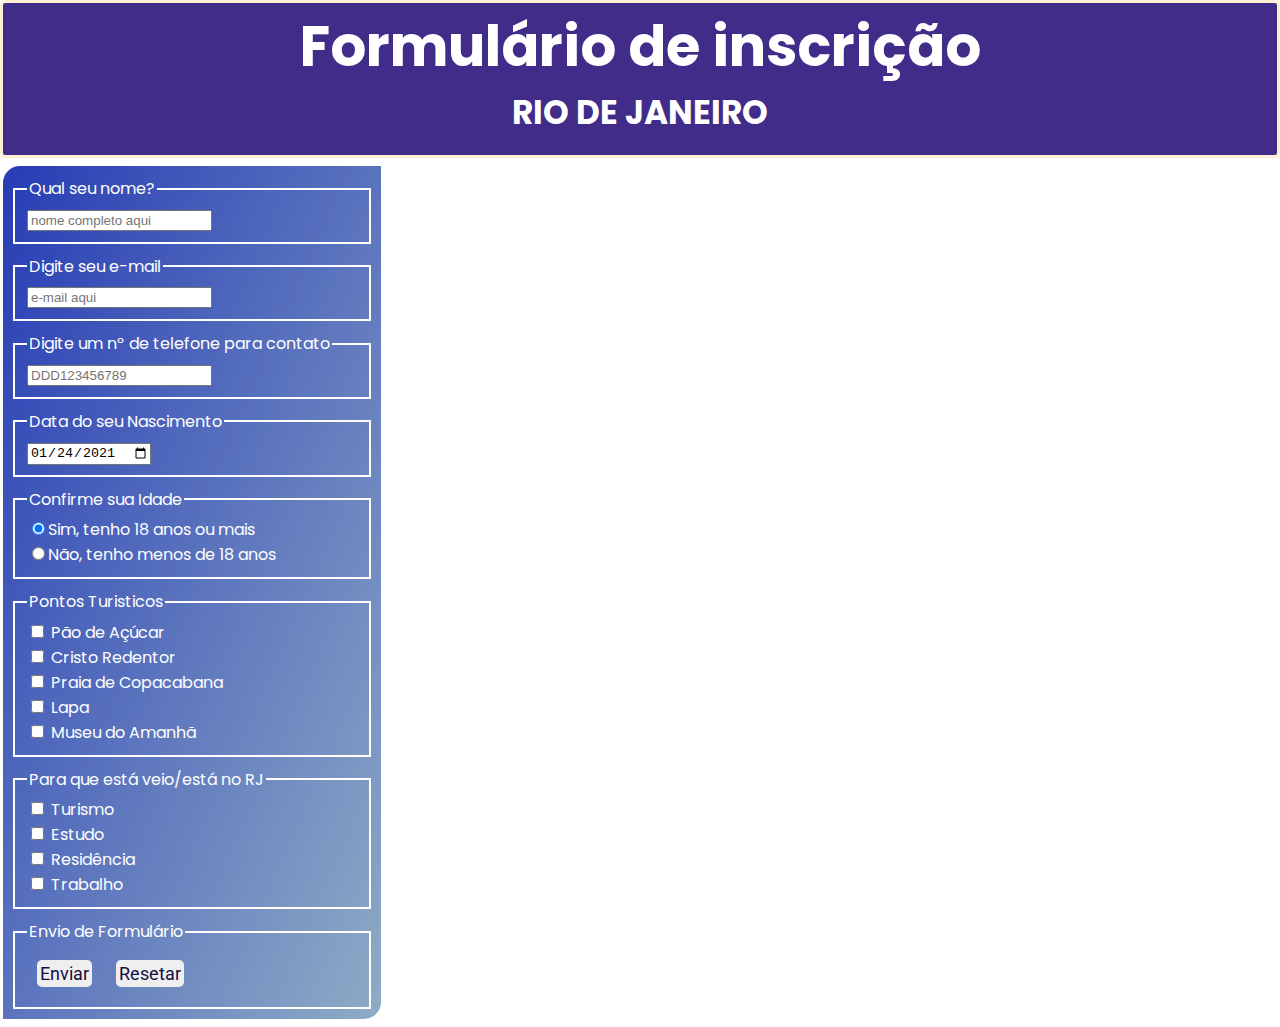
<file: index.html>
<!-- GRUPO CHECKPOINT 2 - FRONTEND 1:
Davi Aponus Müller
Gabriella Gomes de Lima -->


<!DOCTYPE html>
<html lang="pt-br">

<head>
    <meta charset="UTF-8">
    <meta http-equiv="X-UA-Compatible" content="IE=edge">
    <meta name="viewport" content="width=device-width, initial-scale=1.0">
    <link href="css/style.css" rel="stylesheet">
    <title>O RJ continua lindo</title>
</head>

<body>
    <div class="container">
        <header>
            <h1 class="h1">Formulário de inscrição</h1> <h3>RIO DE JANEIRO </h3>         
        </header>
                                          
        <main>                           
        
        <div class="links">
           
            <form> 

                <fieldset>
                    <legend>Qual seu nome?</legend>
                    <label for="nome" style="display: block ;"></label>
                    <input type="text" id="nome" required placeholder="nome completo aqui" maxlength="100">
                </fieldset>

                <fieldset>
                    <legend>Digite seu e-mail </legend>
                    <label for="email" style="display: block ;"></label>
                    <input type="email" name="email" id="email" required placeholder="e-mail aqui">
                </fieldset>

                <fieldset>
                    <legend>Digite um nº de telefone para contato</legend>
                    <label for="tel" style="display: block ;"></label>
                    <input type="tel" id="ntelefone" required placeholder="DDD123456789">
                </fieldset>

                <fieldset>
                    <legend>Data do seu Nascimento</legend>
                    <label for="data" style="display: block ;"></label>
                    <input type="date" id="data" min="1900-01-01" max="2030-31-12" value="2021-01-24">
                </fieldset>

                <fieldset>

                    <legend>Confirme sua Idade</legend>
                    <input type="radio" name="idade" value="+=18" id="+=18" checked><label for="+=18">Sim, tenho 18 anos
                        ou mais</label>
                    <br>
                    <input type="radio" name="idade" value="-18" id="-18"><label for="-18">Não, tenho menos de 18
                        anos</label>
                </fieldset>

                <fieldset>
                    <legend>Pontos Turisticos</legend>
                    <div>
                        <input type="checkbox" name="pontot" id="ca"> <label for="pp">Pão de Açúcar
                    </div>
                    <input type="checkbox" name="pontot" id="pm"> <label for="sd">Cristo Redentor
                        <div>
                            <input type="checkbox" name="pontot" id="aj"> <label for="sm">Praia de Copacabana
                        </div>
                        <input type="checkbox" name="pontot" id="scar"> <label for="bb"> Lapa
                            <div>
                                <input type="checkbox" name="pontot" id="sz"> <label for="ac"> Museu do Amanhã
                            </div>
                </fieldset>
                <fieldset>
                    <legend>Para que está veio/está no RJ</legend>
                    <div>
                        <input type="checkbox" name="inter" id="tur"> <label for="pp">Turismo
                    </div>
                    <input type="checkbox" name="inter" id="trb"> <label for="sd">Estudo
                        <div>
                            <input type="checkbox" name="res" id="aj"> <label for="sm">Residência
                        </div>
                        <input type="checkbox" name="est" id="scar"> <label for="bb">Trabalho
                            
                </fieldset>

                

                <fieldset>
                    <legend>Envio de Formulário</legend>
                    <button type="submit">Enviar</button>
                    <button type="reset">Resetar</button>
                </fieldset>  
            
            </form>
            
        </div>
        </main>
    </div>
</body>

</html>
</file>
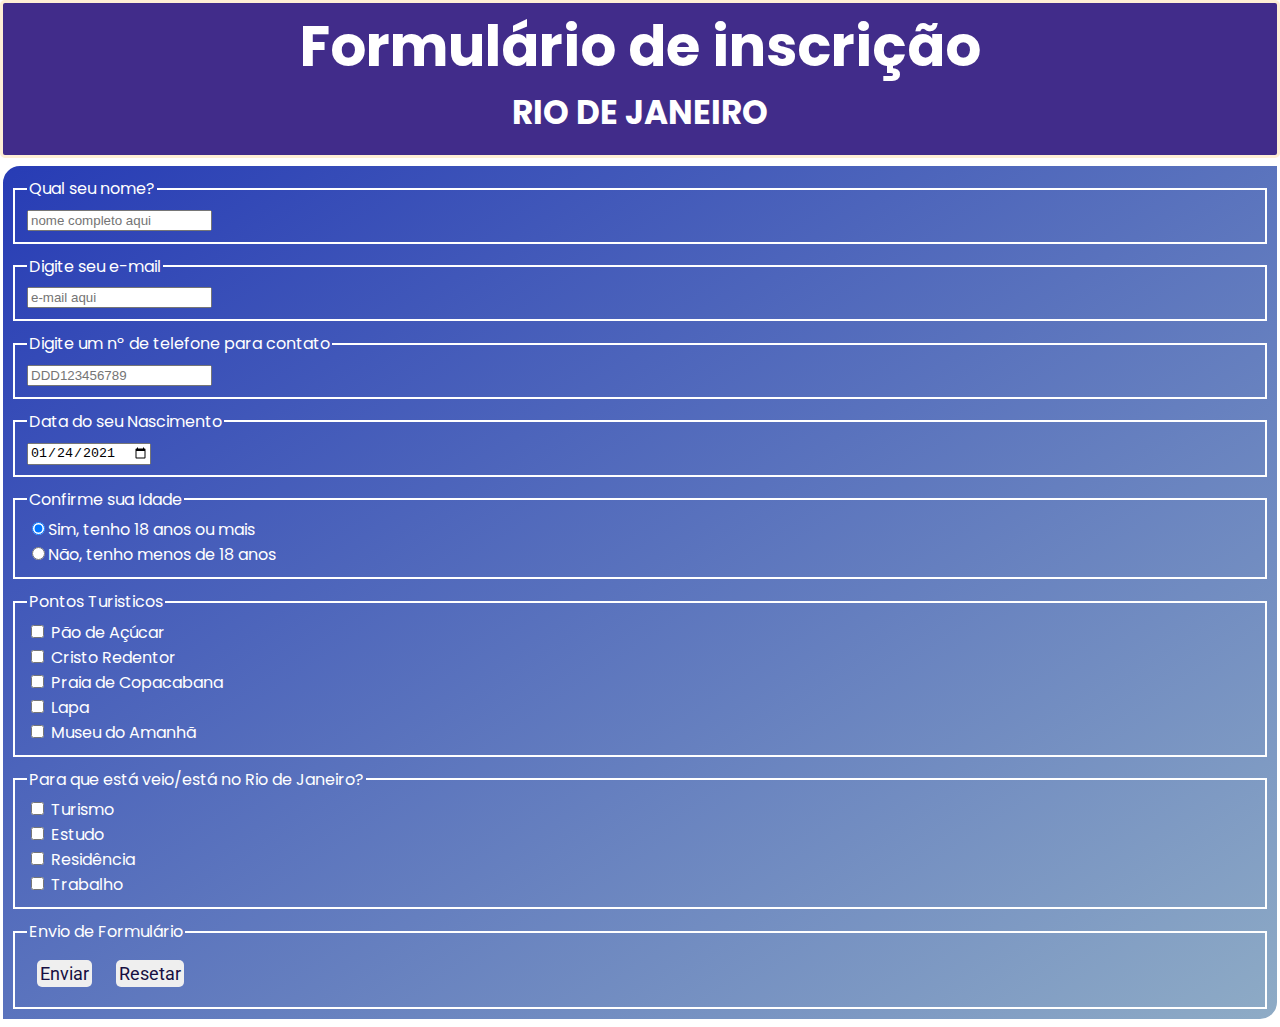
<file: checkpoint 2/index.html>
<!-- GRUPO CHECKPOINT 2 - FRONTEND 1:
Davi Aponus Müller
Gabriella Gomes de Lima -->


<!DOCTYPE html>
<html lang="pt-br">

<head>
    <meta charset="UTF-8">
    <meta http-equiv="X-UA-Compatible" content="IE=edge">
    <meta name="viewport" content="width=device-width, initial-scale=1.0">
    <link href="css/style.css" rel="stylesheet">
    <title>O RJ continua lindo</title>
</head>

<body>
    <div class="container">
        <header>
            <h1 class="h1">Formulário de inscrição</h1> <h3>RIO DE JANEIRO </h3>
           
        </header>
                                          
        <main>
            
            </div>

           
        </main>
        <div class="links">
           
            <form>

                <fieldset>
                    <legend>Qual seu nome?</legend>
                    <label for="nome" style="display: block ;"></label>
                    <input type="text" id="nome" required placeholder="nome completo aqui" maxlength="100">
                </fieldset>

                <fieldset>
                    <legend>Digite seu e-mail </legend>
                    <label for="email" style="display: block ;"></label>
                    <input type="email" name="email" id="email" required placeholder="e-mail aqui">
                </fieldset>

                <fieldset>
                    <legend>Digite um nº de telefone para contato</legend>
                    <label for="tel" style="display: block ;"></label>
                    <input type="tel" id="ntelefone" required placeholder="DDD123456789">
                </fieldset>

                <fieldset>
                    <legend>Data do seu Nascimento</legend>
                    <label for="data" style="display: block ;"></label>
                    <input type="date" id="data" min="1900-01-01" max="2030-31-12" value="2021-01-24">
                </fieldset>

                <fieldset>

                    <legend>Confirme sua Idade</legend>
                    <input type="radio" name="idade" value="+=18" id="+=18" checked><label for="+=18">Sim, tenho 18 anos
                        ou mais</label>
                    <br>
                    <input type="radio" name="idade" value="-18" id="-18"><label for="-18">Não, tenho menos de 18
                        anos</label>
                </fieldset>

                <fieldset>
                    <legend>Pontos Turisticos</legend>
                    <div>
                        <input type="checkbox" name="pontot" id="ca"> <label for="pp">Pão de Açúcar
                    </div>
                    <input type="checkbox" name="pontot" id="pm"> <label for="sd">Cristo Redentor
                        <div>
                            <input type="checkbox" name="pontot" id="aj"> <label for="sm">Praia de Copacabana
                        </div>
                        <input type="checkbox" name="pontot" id="scar"> <label for="bb"> Lapa
                            <div>
                                <input type="checkbox" name="pontot" id="sz"> <label for="ac"> Museu do Amanhã
                            </div>
                </fieldset>
                <fieldset>
                    <legend>Para que está veio/está no Rio de Janeiro?</legend>
                    <div>
                        <input type="checkbox" name="inter" id="tur"> <label for="pp">Turismo
                    </div>
                    <input type="checkbox" name="inter" id="trb"> <label for="sd">Estudo
                        <div>
                            <input type="checkbox" name="res" id="aj"> <label for="sm">Residência
                        </div>
                        <input type="checkbox" name="est" id="scar"> <label for="bb">Trabalho
                            
                </fieldset>

                

                <fieldset>
                    <legend>Envio de Formulário</legend>
                    <button type="submit">Enviar</button>
                    <button type="reset">Resetar</button>
                </fieldset>
        </div>

        
            
            </div>
        </div>
        </footer>
    </div>
</body>

</html>
</file>
<file: css/style.css>
/*Organização do arquivo style.css*/
@import url('https://fonts.googleapis.com/css2?family=Roboto:wght@500&display=swap');
@import url('https://fonts.googleapis.com/css2?family=Poppins:wght@300&display=swap');


/* Tag para criação do grid */
.container {
    display: grid;
    grid-template-columns: 30% 70%;
    grid-template-areas:
        'header header'
        'links main'
        'footer footer';
}

/* ------------------------------------------------------------------------------------------------------------------ */

/*Tag body*/
body {
    background-image: url("https://d3ugyf2ht6aenh.cloudfront.net/stores/363/165/products/depositphotos_11451061_ds-internet2-58bed3d9cceb2e78dc15929333837604-1024-1024.jpg");
    background-size: cover;
    background-color: rgb(255, 255, 255);
    background-attachment: fixed;
    background-repeat: no-repeat;
    background-position: center;
    padding: 0;
    margin: 0;
}

/* ------------------------------------------------------------------------------------------------------------------ */

/*Tag header*/
header {
    grid-area: header;
    /* para gerar uma area neste grid */
    font-family: 'Poppins', sans-serif;
    font-size: 28px;
    padding: 1px;
    background-color: rgb(65, 44, 138);
    color: white;
    border: papayawhip 3px solid;
    border-radius: 5px;
    text-align: center;
    position: sticky;
    top: 0px;
    overflow: hidden;
    z-index: 1;
    margin: 0;
    height: 150px;
}


h1 {
    margin: 0;
}

h3 {
    margin: 0;
}


/* ------------------------------------------------------------------------------------------------------------------ */

/* Tag geral para os links */
.links {
    grid-area: links;
    background-image: linear-gradient(to bottom right, rgba(7, 31, 170, 0.87), rgba(127, 160, 190, 0.884));
    /* Para adicionar um gradiente linear */
    font-family: 'Poppins', sans-serif;
    font-size: 16px;
    color: white;
    border: solid 3px white;
    border-top-left-radius: 20px;
    /* Para adicionar radius apenas na parte superior esquerda */
    border-bottom-right-radius: 20px;
    /* Para adicionar radius apenas na parte inferior direita */
    align-content: center;
    margin-top: 5px;
    margin-bottom: 5px;


}

.links h1 {
    /* Para poder selcionar a tag h1 dentro da classe links */
    text-align: center;
    font-size: x-large;
    font-family: 'Roboto', sans-serif;
}



fieldset {
    border-radius: 5 px;
    border: solid 2px white;
    margin: 10px;
}

/* ------------------------------------------------------------------------------------------------------------------ */

/* Tags para edição dos botões */
button {
    padding: 3px;
    margin: 10px;
    border-radius: 5px;
    font-family: 'Roboto', sans-serif;
    font-size: large;
    color: rgb(23, 15, 66);
    transition: ease-in-out;
    cursor: pointer;
    /* para transformar o cursor do mouse na mãozinha de seleção */
    border: none;
}
</file>
<file: checkpoint 2/css/style.css>
/*Organização do arquivo style.css*/
@import url('https://fonts.googleapis.com/css2?family=Roboto:wght@500&display=swap');
@import url('https://fonts.googleapis.com/css2?family=Poppins:wght@300&display=swap');


/* Tag para criação do grid */
.container {
    display: grid;
    grid-template-columns: 30% 70%;
    grid-template-areas:
        'header header'
        'links main'
        'footer footer';
}

/* ------------------------------------------------------------------------------------------------------------------ */

/*Tag body*/
body {
    background-image: url("https://d3ugyf2ht6aenh.cloudfront.net/stores/363/165/products/depositphotos_11451061_ds-internet2-58bed3d9cceb2e78dc15929333837604-1024-1024.jpg");
    background-size: cover;
    background-color: rgb(255, 255, 255);
    background-attachment: fixed;
    background-repeat: no-repeat;
    background-position: center;
    padding: 0;
    margin: 0;
}

/* ------------------------------------------------------------------------------------------------------------------ */

/*Tag header*/
header {
    grid-area: header;
    /* para gerar uma area neste grid */
    font-family: 'Poppins', sans-serif;
    font-size: 28px;
    padding: 1px;
    background-color: rgb(65, 44, 138);
    color: white;
    border: papayawhip 3px solid;
    border-radius: 5px;
    text-align: center;
    position: sticky;
    top: 0px;
    overflow: hidden;
    z-index: 1;
    margin: 0;
    height: 150px;
}


h1 {
    margin: 0;
}

h3 {
    margin: 0;
}


/* ------------------------------------------------------------------------------------------------------------------ */

/* Tag geral para os links */
.links {
    grid-area: links;
    background-image: linear-gradient(to bottom right, rgba(7, 31, 170, 0.87), rgba(127, 160, 190, 0.884));
    /* Para adicionar um gradiente linear */
    font-family: 'Poppins', sans-serif;
    font-size: 16px;
    color: white;
    border: solid 3px white;
    border-top-left-radius: 20px;
    /* Para adicionar radius apenas na parte superior esquerda */
    border-bottom-right-radius: 20px;
    /* Para adicionar radius apenas na parte inferior direita */
    align-content: center;
    margin-top: 5px;
    margin-bottom: 5px;


}

.links h1 {
    /* Para poder selcionar a tag h1 dentro da classe links */
    text-align: center;
    font-size: x-large;
    font-family: 'Roboto', sans-serif;
}



fieldset {
    border-radius: 5 px;
    border: solid 2px white;
    margin: 10px;
}

/* ------------------------------------------------------------------------------------------------------------------ */

/* Tags para edição dos botões */
button {
    padding: 3px;
    margin: 10px;
    border-radius: 5px;
    font-family: 'Roboto', sans-serif;
    font-size: large;
    color: rgb(23, 15, 66);
    transition: ease-in-out;
    cursor: pointer;
    /* para transformar o cursor do mouse na mãozinha de seleção */
    border: none;

    
}
button:hover{
    transform: scale(1.1);
}
</file>
